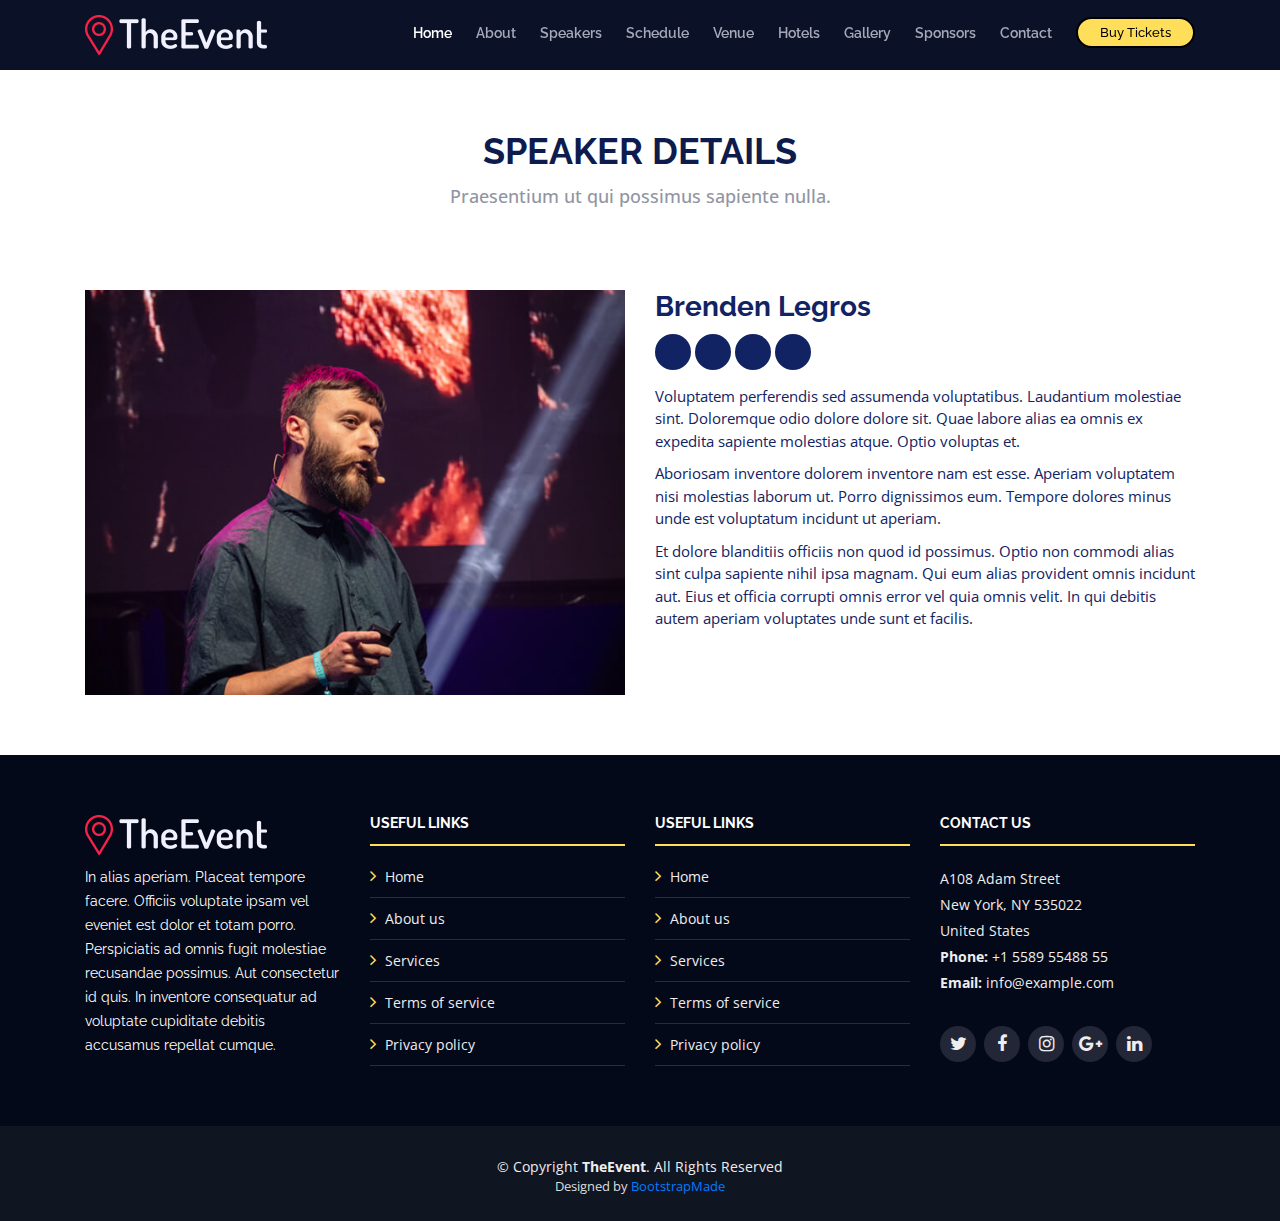
<file: speaker-details.html>
<!DOCTYPE html>
<html lang="en">

<head>
	<meta charset="utf-8">
	<meta content="width=device-width, initial-scale=1.0" name="viewport">

	<title>TheEvent Bootstrap Template - Speaker Details</title>
	<meta content="" name="description">
	<meta content="" name="keywords">

	<!-- Favicons -->
	<link href="assets/img/favicon.png" rel="icon">
	<link href="assets/img/apple-touch-icon.png" rel="apple-touch-icon">

	<!-- Google Fonts -->
	<link href="https://fonts.googleapis.com/css?family=Open+Sans:300,300i,400,400i,700,700i|Raleway:300,400,500,700,800" rel="stylesheet">

	<!-- Vendor CSS Files -->
	<link href="assets/vendor/bootstrap/css/bootstrap.min.css" rel="stylesheet">
	<link href="assets/vendor/venobox/venobox.css" rel="stylesheet">
	<link href="assets/vendor/font-awesome/css/font-awesome.min.css" rel="stylesheet">
	<link href="assets/vendor/owl.carousel/assets/owl.carousel.min.css" rel="stylesheet">
	<link href="assets/vendor/aos/aos.css" rel="stylesheet">

	<!-- Template Main CSS File -->
	<link href="assets/css/style.css" rel="stylesheet">

	<!-- =======================================================
  * Template Name: TheEvent - v2.3.1
  * Template URL: https://bootstrapmade.com/theevent-conference-event-bootstrap-template/
  * Author: BootstrapMade.com
  * License: https://bootstrapmade.com/license/
  ======================================================== -->
</head>

<body>

	<!-- ======= Header ======= -->
	<header id="header" class="header-fixed">
		<div class="container">

			<div id="logo" class="pull-left">
				<!-- Uncomment below if you prefer to use a text logo -->
				<!-- <h1><a href="#intro">The<span>Event</span></a></h1>-->
				<a href="index.html" class="scrollto"><img src="assets/img/logo.png" alt="" title=""></a>
      </div>

      <nav id="nav-menu-container">
        <ul class="nav-menu">
          <li class="menu-active"><a href="index.html">Home</a></li>
          <li><a href="#about">About</a></li>
          <li><a href="#speakers">Speakers</a></li>
          <li><a href="#schedule">Schedule</a></li>
          <li><a href="#venue">Venue</a></li>
          <li><a href="#hotels">Hotels</a></li>
          <li><a href="#gallery">Gallery</a></li>
          <li><a href="#supporters">Sponsors</a></li>
          <li><a href="#contact">Contact</a></li>
          <li class="buy-tickets"><a href="#buy-tickets">Buy Tickets</a></li>
        </ul>
      </nav><!-- #nav-menu-container -->
    </div>
  </header><!-- End Header -->

  <main id="main" class="main-page">

    <!-- ======= Speaker Details Sectionn ======= -->
    <section id="speakers-details">
      <div class="container">
        <div class="section-header">
          <h2>Speaker Details</h2>
          <p>Praesentium ut qui possimus sapiente nulla.</p>
        </div>

        <div class="row">
          <div class="col-md-6">
            <img src="assets/img/speakers/1.jpg" alt="Speaker 1" class="img-fluid">
          </div>

          <div class="col-md-6">
            <div class="details">
              <h2>Brenden Legros</h2>
              <div class="social">
                <a href=""><i class="fa fa-twitter"></i></a>
                <a href=""><i class="fa fa-facebook"></i></a>
                <a href=""><i class="fa fa-google-plus"></i></a>
                <a href=""><i class="fa fa-linkedin"></i></a>
              </div>
              <p>Voluptatem perferendis sed assumenda voluptatibus. Laudantium molestiae sint. Doloremque odio dolore dolore sit. Quae labore alias ea omnis ex expedita sapiente molestias atque. Optio voluptas et.</p>

              <p>Aboriosam inventore dolorem inventore nam est esse. Aperiam voluptatem nisi molestias laborum ut. Porro dignissimos eum. Tempore dolores minus unde est voluptatum incidunt ut aperiam.</p>

              <p>Et dolore blanditiis officiis non quod id possimus. Optio non commodi alias sint culpa sapiente nihil ipsa magnam. Qui eum alias provident omnis incidunt aut. Eius et officia corrupti omnis error vel quia omnis velit. In qui debitis autem aperiam voluptates unde sunt et facilis.</p>
            </div>
          </div>

        </div>
      </div>

    </section>

  </main><!-- End #main -->

  <!-- ======= Footer ======= -->
  <footer id="footer">
    <div class="footer-top">
      <div class="container">
        <div class="row">

          <div class="col-lg-3 col-md-6 footer-info">
            <img src="assets/img/logo.png" alt="TheEvenet">
            <p>In alias aperiam. Placeat tempore facere. Officiis voluptate ipsam vel eveniet est dolor et totam porro. Perspiciatis ad omnis fugit molestiae recusandae possimus. Aut consectetur id quis. In inventore consequatur ad voluptate cupiditate debitis accusamus repellat cumque.</p>
          </div>

          <div class="col-lg-3 col-md-6 footer-links">
            <h4>Useful Links</h4>
            <ul>
              <li><i class="fa fa-angle-right"></i> <a href="#">Home</a></li>
              <li><i class="fa fa-angle-right"></i> <a href="#">About us</a></li>
              <li><i class="fa fa-angle-right"></i> <a href="#">Services</a></li>
              <li><i class="fa fa-angle-right"></i> <a href="#">Terms of service</a></li>
              <li><i class="fa fa-angle-right"></i> <a href="#">Privacy policy</a></li>
            </ul>
          </div>

          <div class="col-lg-3 col-md-6 footer-links">
            <h4>Useful Links</h4>
            <ul>
              <li><i class="fa fa-angle-right"></i> <a href="#">Home</a></li>
              <li><i class="fa fa-angle-right"></i> <a href="#">About us</a></li>
              <li><i class="fa fa-angle-right"></i> <a href="#">Services</a></li>
              <li><i class="fa fa-angle-right"></i> <a href="#">Terms of service</a></li>
              <li><i class="fa fa-angle-right"></i> <a href="#">Privacy policy</a></li>
            </ul>
          </div>

          <div class="col-lg-3 col-md-6 footer-contact">
            <h4>Contact Us</h4>
            <p>
              A108 Adam Street <br>
              New York, NY 535022<br>
              United States <br>
              <strong>Phone:</strong> +1 5589 55488 55<br>
              <strong>Email:</strong> info@example.com<br>
            </p>

            <div class="social-links">
              <a href="#" class="twitter"><i class="fa fa-twitter"></i></a>
              <a href="#" class="facebook"><i class="fa fa-facebook"></i></a>
              <a href="#" class="instagram"><i class="fa fa-instagram"></i></a>
              <a href="#" class="google-plus"><i class="fa fa-google-plus"></i></a>
              <a href="#" class="linkedin"><i class="fa fa-linkedin"></i></a>
            </div>

          </div>

        </div>
      </div>
    </div>

    <div class="container">
      <div class="copyright">
        &copy; Copyright <strong>TheEvent</strong>. All Rights Reserved
      </div>
      <div class="credits">
        <!--
        All the links in the footer should remain intact.
        You can delete the links only if you purchased the pro version.
        Licensing information: https://bootstrapmade.com/license/
        Purchase the pro version with working PHP/AJAX contact form: https://bootstrapmade.com/buy/?theme=TheEvent
      -->
        Designed by <a href="https://bootstrapmade.com/">BootstrapMade</a>
      </div>
    </div>
  </footer><!-- End  Footer -->

  <a href="#" class="back-to-top"><i class="fa fa-angle-up"></i></a>

  <!-- Vendor JS Files -->
  <script src="assets/vendor/jquery/jquery.min.js"></script>
  <script src="assets/vendor/bootstrap/js/bootstrap.bundle.min.js"></script>
  <script src="assets/vendor/jquery.easing/jquery.easing.min.js"></script>
  <script src="assets/vendor/php-email-form/validate.js"></script>
  <script src="assets/vendor/venobox/venobox.min.js"></script>
  <script src="assets/vendor/owl.carousel/owl.carousel.min.js"></script>
  <script src="assets/vendor/superfish/superfish.min.js"></script>
  <script src="assets/vendor/hoverIntent/hoverIntent.js"></script>
  <script src="assets/vendor/aos/aos.js"></script>

  <!-- Template Main JS File -->
  <script src="assets/js/main.js"></script>

</body>

</html>
</file>
<file: assets/vendor/venobox/venobox.css>
/* ------ venobox.css --------*/
.vbox-overlay *, .vbox-overlay *:before, .vbox-overlay *:after{
    -webkit-backface-visibility: hidden;
    -webkit-box-sizing:border-box;
    -moz-box-sizing:border-box;
    box-sizing:border-box;
}
.vbox-overlay * { 
    -webkit-backface-visibility: visible;
    backface-visibility: visible;
}
.vbox-overlay{
    display: -webkit-flex;
    display: flex;
    -webkit-flex-direction: column;
    flex-direction: column;
    -webkit-justify-content: center;
    justify-content: center;
    -webkit-align-items: center;
    align-items: center;
    position: fixed;
    left: 0;
    top: 0;
    bottom: 0;
    right: 0;
    z-index: 999999;
}

/* ----- navigation ----- */
.vbox-title{
    width: 100%;
    height: 40px;
    float: left;
    text-align: center;
    line-height: 28px;
    font-size: 12px;
    padding: 6px 50px;
    overflow: hidden;
    position: fixed;
    display: none;
    left: 0;
    z-index: 89;
}
.vbox-close{
    cursor: pointer;
    position: fixed;
    top: -1px;
    right: 0;
    width: 50px;
    height: 40px;
    padding: 6px;
    display: block;
    background-position:10px center;
    overflow: hidden;
    font-size: 24px;
    line-height: 1;
    text-align: center;
    z-index: 99;
}
.vbox-left{
    cursor: pointer;
    position: fixed;
    left: 0;
    height: 40px;
    overflow: hidden;
    line-height: 28px;
    font-size: 12px;
    z-index: 99;
    display: flex;
    align-items:center;
}
.vbox-num{
    display: inline-block;
    margin: 6px 0 6px 15px;
}
/* ----- Social share ----- */
.vbox-share{
    line-height: 28px;
    font-size: 12px;
    overflow: hidden;
    position: fixed;
    left: 0;
    z-index: 98;
    display: flex;
    align-items:center;
    justify-content: center;
    width: 100%;
    text-align: center;
}
.vbox-share svg{
    max-height: 28px;
    width: 28px;
    z-index: 10;
    margin-left: 12px;
    margin-top: 6px;
    margin-bottom: 6px;
    vertical-align: middle;
}


/* ----- navigation ARROWS ----- */
.vbox-next, .vbox-prev{
    position: fixed;
    top: 50%;
    margin-top: -15px;
    overflow: hidden;
    cursor: pointer;
    display: block;
    width: 45px;
    height: 45px;
    z-index: 99;
}
.vbox-next span, .vbox-prev span{
    position: relative;
    width: 20px;
    height: 20px;
    border: 2px solid transparent;
    border-top-color: #B6B6B6;
    border-right-color: #B6B6B6;
    text-indent: -100px;
    position: absolute;
    top: 8px;
    display: block;
}
.vbox-prev{
    left: 15px;
}
.vbox-next{
    right: 15px;
}
.vbox-prev span{
    left: 10px;
    -ms-transform: rotate(-135deg);
    -webkit-transform: rotate(-135deg);
    transform: rotate(-135deg);
}
.vbox-next span{
    -ms-transform: rotate(45deg);
    -webkit-transform: rotate(45deg);
    transform: rotate(45deg);
    right: 10px;
}
/* ------- inline window ------ */
.vbox-inline{
    width: 420px;
    height: 315px;
    height: 70vh;
    padding: 10px;
    background: #fff;
    margin: 0 auto;
    overflow: auto;
    text-align: left;
}
/* ------- Video & iFrames window ------ */
.venoframe{
    max-width: 100%;
    width: 100%;
    border: none;
    width: 100%;
    height: 260px;
    height: 70vh;
}
.venoframe.vbvid{
    height: 260px;
}
@media (min-width: 768px) {
    .venoframe, .vbox-inline{
        width: 90%;
        height: 360px;
        height: 70vh;
    }
    .venoframe.vbvid{
        width: 640px;
        height: 360px;
    }
}
@media (min-width: 992px) {
    .venoframe, .vbox-inline{
        max-width: 1200px;
        width: 80%;
        height: 540px;
        height: 70vh;
    }
    .venoframe.vbvid{
        width: 960px;
        height: 540px;
    }
}
/* 
Please do NOT edit this part! 
or at least read this note: http://i.imgur.com/7C0ws9e.gif
*/
.vbox-open{
    overflow: hidden;
}
.vbox-container{
    position: absolute;
    left: 0;
    right: 0;
    top: 0;
    bottom: 0;
    overflow-x: hidden;
    overflow-y: scroll;
    overflow-scrolling: touch;
    -webkit-overflow-scrolling: touch;
    z-index: 20;
    max-height: 100%;

}

.vbox-content{
    text-align: center;
    float: left;
    width: 100%;
    position: relative;
    overflow: hidden;
    padding: 20px 4%;
}
.vbox-container img{
    max-width: 100%;
    height: auto;
}
.vbox-figlio{
    box-shadow: 0 0 12px rgba(0,0,0,0.19), 0 6px 6px rgba(0,0,0,0.23);
    max-width: 100%;
    text-align: initial;
}
img.vbox-figlio{
    -webkit-user-select: none;
-khtml-user-select: none;
-moz-user-select: none;
-o-user-select: none;
user-select: none;
}
.vbox-content.swipe-left{
    margin-left: -200px !important;
}
.vbox-content.swipe-right{
    margin-left: 200px !important;
}
.vbox-animated{
    webkit-transition: margin 300ms ease-out;
    transition: margin 300ms ease-out;
}

/* ---------- preloader ----------
 * SPINKIT 
 * http://tobiasahlin.com/spinkit/
-------------------------------- */
.sk-double-bounce,.sk-rotating-plane{width:40px;height:40px;margin:40px auto}.sk-rotating-plane{background-color:#333;-webkit-animation:sk-rotatePlane 1.2s infinite ease-in-out;animation:sk-rotatePlane 1.2s infinite ease-in-out}@-webkit-keyframes sk-rotatePlane{0%{-webkit-transform:perspective(120px) rotateX(0) rotateY(0);transform:perspective(120px) rotateX(0) rotateY(0)}50%{-webkit-transform:perspective(120px) rotateX(-180.1deg) rotateY(0);transform:perspective(120px) rotateX(-180.1deg) rotateY(0)}100%{-webkit-transform:perspective(120px) rotateX(-180deg) rotateY(-179.9deg);transform:perspective(120px) rotateX(-180deg) rotateY(-179.9deg)}}@keyframes sk-rotatePlane{0%{-webkit-transform:perspective(120px) rotateX(0) rotateY(0);transform:perspective(120px) rotateX(0) rotateY(0)}50%{-webkit-transform:perspective(120px) rotateX(-180.1deg) rotateY(0);transform:perspective(120px) rotateX(-180.1deg) rotateY(0)}100%{-webkit-transform:perspective(120px) rotateX(-180deg) rotateY(-179.9deg);transform:perspective(120px) rotateX(-180deg) rotateY(-179.9deg)}}.sk-double-bounce{position:relative}.sk-double-bounce .sk-child{width:100%;height:100%;border-radius:50%;background-color:#333;opacity:.6;position:absolute;top:0;left:0;-webkit-animation:sk-doubleBounce 2s infinite ease-in-out;animation:sk-doubleBounce 2s infinite ease-in-out}.sk-chasing-dots .sk-child,.sk-spinner-pulse,.sk-three-bounce .sk-child{background-color:#333;border-radius:100%}.sk-double-bounce .sk-double-bounce2{-webkit-animation-delay:-1s;animation-delay:-1s}@-webkit-keyframes sk-doubleBounce{0%,100%{-webkit-transform:scale(0);transform:scale(0)}50%{-webkit-transform:scale(1);transform:scale(1)}}@keyframes sk-doubleBounce{0%,100%{-webkit-transform:scale(0);transform:scale(0)}50%{-webkit-transform:scale(1);transform:scale(1)}}.sk-wave{margin:40px auto;width:50px;height:40px;text-align:center;font-size:10px}.sk-wave .sk-rect{background-color:#333;height:100%;width:6px;display:inline-block;-webkit-animation:sk-waveStretchDelay 1.2s infinite ease-in-out;animation:sk-waveStretchDelay 1.2s infinite ease-in-out}.sk-wave .sk-rect1{-webkit-animation-delay:-1.2s;animation-delay:-1.2s}.sk-wave .sk-rect2{-webkit-animation-delay:-1.1s;animation-delay:-1.1s}.sk-wave .sk-rect3{-webkit-animation-delay:-1s;animation-delay:-1s}.sk-wave .sk-rect4{-webkit-animation-delay:-.9s;animation-delay:-.9s}.sk-wave .sk-rect5{-webkit-animation-delay:-.8s;animation-delay:-.8s}@-webkit-keyframes sk-waveStretchDelay{0%,100%,40%{-webkit-transform:scaleY(.4);transform:scaleY(.4)}20%{-webkit-transform:scaleY(1);transform:scaleY(1)}}@keyframes sk-waveStretchDelay{0%,100%,40%{-webkit-transform:scaleY(.4);transform:scaleY(.4)}20%{-webkit-transform:scaleY(1);transform:scaleY(1)}}.sk-wandering-cubes{margin:40px auto;width:40px;height:40px;position:relative}.sk-wandering-cubes .sk-cube{background-color:#333;width:10px;height:10px;position:absolute;top:0;left:0;-webkit-animation:sk-wanderingCube 1.8s ease-in-out -1.8s infinite both;animation:sk-wanderingCube 1.8s ease-in-out -1.8s infinite both}.sk-chasing-dots,.sk-spinner-pulse{width:40px;height:40px;margin:40px auto}.sk-wandering-cubes .sk-cube2{-webkit-animation-delay:-.9s;animation-delay:-.9s}@-webkit-keyframes sk-wanderingCube{0%{-webkit-transform:rotate(0);transform:rotate(0)}25%{-webkit-transform:translateX(30px) rotate(-90deg) scale(.5);transform:translateX(30px) rotate(-90deg) scale(.5)}50%{-webkit-transform:translateX(30px) translateY(30px) rotate(-179deg);transform:translateX(30px) translateY(30px) rotate(-179deg)}50.1%{-webkit-transform:translateX(30px) translateY(30px) rotate(-180deg);transform:translateX(30px) translateY(30px) rotate(-180deg)}75%{-webkit-transform:translateX(0) translateY(30px) rotate(-270deg) scale(.5);transform:translateX(0) translateY(30px) rotate(-270deg) scale(.5)}100%{-webkit-transform:rotate(-360deg);transform:rotate(-360deg)}}@keyframes sk-wanderingCube{0%{-webkit-transform:rotate(0);transform:rotate(0)}25%{-webkit-transform:translateX(30px) rotate(-90deg) scale(.5);transform:translateX(30px) rotate(-90deg) scale(.5)}50%{-webkit-transform:translateX(30px) translateY(30px) rotate(-179deg);transform:translateX(30px) translateY(30px) rotate(-179deg)}50.1%{-webkit-transform:translateX(30px) translateY(30px) rotate(-180deg);transform:translateX(30px) translateY(30px) rotate(-180deg)}75%{-webkit-transform:translateX(0) translateY(30px) rotate(-270deg) scale(.5);transform:translateX(0) translateY(30px) rotate(-270deg) scale(.5)}100%{-webkit-transform:rotate(-360deg);transform:rotate(-360deg)}}.sk-spinner-pulse{-webkit-animation:sk-pulseScaleOut 1s infinite ease-in-out;animation:sk-pulseScaleOut 1s infinite ease-in-out}@-webkit-keyframes sk-pulseScaleOut{0%{-webkit-transform:scale(0);transform:scale(0)}100%{-webkit-transform:scale(1);transform:scale(1);opacity:0}}@keyframes sk-pulseScaleOut{0%{-webkit-transform:scale(0);transform:scale(0)}100%{-webkit-transform:scale(1);transform:scale(1);opacity:0}}.sk-chasing-dots{position:relative;text-align:center;-webkit-animation:sk-chasingDotsRotate 2s infinite linear;animation:sk-chasingDotsRotate 2s infinite linear}.sk-chasing-dots .sk-child{width:60%;height:60%;display:inline-block;position:absolute;top:0;-webkit-animation:sk-chasingDotsBounce 2s infinite ease-in-out;animation:sk-chasingDotsBounce 2s infinite ease-in-out}.sk-chasing-dots .sk-dot2{top:auto;bottom:0;-webkit-animation-delay:-1s;animation-delay:-1s}@-webkit-keyframes sk-chasingDotsRotate{100%{-webkit-transform:rotate(360deg);transform:rotate(360deg)}}@keyframes sk-chasingDotsRotate{100%{-webkit-transform:rotate(360deg);transform:rotate(360deg)}}@-webkit-keyframes sk-chasingDotsBounce{0%,100%{-webkit-transform:scale(0);transform:scale(0)}50%{-webkit-transform:scale(1);transform:scale(1)}}@keyframes sk-chasingDotsBounce{0%,100%{-webkit-transform:scale(0);transform:scale(0)}50%{-webkit-transform:scale(1);transform:scale(1)}}.sk-three-bounce{margin:40px auto;width:80px;text-align:center}.sk-three-bounce .sk-child{width:20px;height:20px;display:inline-block;-webkit-animation:sk-three-bounce 1.4s ease-in-out 0s infinite both;animation:sk-three-bounce 1.4s ease-in-out 0s infinite both}.sk-circle .sk-child:before,.sk-fading-circle .sk-circle:before{display:block;border-radius:100%;content:'';background-color:#333}.sk-three-bounce .sk-bounce1{-webkit-animation-delay:-.32s;animation-delay:-.32s}.sk-three-bounce .sk-bounce2{-webkit-animation-delay:-.16s;animation-delay:-.16s}@-webkit-keyframes sk-three-bounce{0%,100%,80%{-webkit-transform:scale(0);transform:scale(0)}40%{-webkit-transform:scale(1);transform:scale(1)}}@keyframes sk-three-bounce{0%,100%,80%{-webkit-transform:scale(0);transform:scale(0)}40%{-webkit-transform:scale(1);transform:scale(1)}}.sk-circle{margin:40px auto;width:40px;height:40px;position:relative}.sk-circle .sk-child{width:100%;height:100%;position:absolute;left:0;top:0}.sk-circle .sk-child:before{margin:0 auto;width:15%;height:15%;-webkit-animation:sk-circleBounceDelay 1.2s infinite ease-in-out both;animation:sk-circleBounceDelay 1.2s infinite ease-in-out both}.sk-circle .sk-circle2{-webkit-transform:rotate(30deg);-ms-transform:rotate(30deg);transform:rotate(30deg)}.sk-circle .sk-circle3{-webkit-transform:rotate(60deg);-ms-transform:rotate(60deg);transform:rotate(60deg)}.sk-circle .sk-circle4{-webkit-transform:rotate(90deg);-ms-transform:rotate(90deg);transform:rotate(90deg)}.sk-circle .sk-circle5{-webkit-transform:rotate(120deg);-ms-transform:rotate(120deg);transform:rotate(120deg)}.sk-circle .sk-circle6{-webkit-transform:rotate(150deg);-ms-transform:rotate(150deg);transform:rotate(150deg)}.sk-circle .sk-circle7{-webkit-transform:rotate(180deg);-ms-transform:rotate(180deg);transform:rotate(180deg)}.sk-circle .sk-circle8{-webkit-transform:rotate(210deg);-ms-transform:rotate(210deg);transform:rotate(210deg)}.sk-circle .sk-circle9{-webkit-transform:rotate(240deg);-ms-transform:rotate(240deg);transform:rotate(240deg)}.sk-circle .sk-circle10{-webkit-transform:rotate(270deg);-ms-transform:rotate(270deg);transform:rotate(270deg)}.sk-circle .sk-circle11{-webkit-transform:rotate(300deg);-ms-transform:rotate(300deg);transform:rotate(300deg)}.sk-circle .sk-circle12{-webkit-transform:rotate(330deg);-ms-transform:rotate(330deg);transform:rotate(330deg)}.sk-circle .sk-circle2:before{-webkit-animation-delay:-1.1s;animation-delay:-1.1s}.sk-circle .sk-circle3:before{-webkit-animation-delay:-1s;animation-delay:-1s}.sk-circle .sk-circle4:before{-webkit-animation-delay:-.9s;animation-delay:-.9s}.sk-circle .sk-circle5:before{-webkit-animation-delay:-.8s;animation-delay:-.8s}.sk-circle .sk-circle6:before{-webkit-animation-delay:-.7s;animation-delay:-.7s}.sk-circle .sk-circle7:before{-webkit-animation-delay:-.6s;animation-delay:-.6s}.sk-circle .sk-circle8:before{-webkit-animation-delay:-.5s;animation-delay:-.5s}.sk-circle .sk-circle9:before{-webkit-animation-delay:-.4s;animation-delay:-.4s}.sk-circle .sk-circle10:before{-webkit-animation-delay:-.3s;animation-delay:-.3s}.sk-circle .sk-circle11:before{-webkit-animation-delay:-.2s;animation-delay:-.2s}.sk-circle .sk-circle12:before{-webkit-animation-delay:-.1s;animation-delay:-.1s}@-webkit-keyframes sk-circleBounceDelay{0%,100%,80%{-webkit-transform:scale(0);transform:scale(0)}40%{-webkit-transform:scale(1);transform:scale(1)}}@keyframes sk-circleBounceDelay{0%,100%,80%{-webkit-transform:scale(0);transform:scale(0)}40%{-webkit-transform:scale(1);transform:scale(1)}}.sk-cube-grid{width:40px;height:40px;margin:40px auto}.sk-cube-grid .sk-cube{width:33.33%;height:33.33%;background-color:#333;float:left;-webkit-animation:sk-cubeGridScaleDelay 1.3s infinite ease-in-out;animation:sk-cubeGridScaleDelay 1.3s infinite ease-in-out}.sk-cube-grid .sk-cube1{-webkit-animation-delay:.2s;animation-delay:.2s}.sk-cube-grid .sk-cube2{-webkit-animation-delay:.3s;animation-delay:.3s}.sk-cube-grid .sk-cube3{-webkit-animation-delay:.4s;animation-delay:.4s}.sk-cube-grid .sk-cube4{-webkit-animation-delay:.1s;animation-delay:.1s}.sk-cube-grid .sk-cube5{-webkit-animation-delay:.2s;animation-delay:.2s}.sk-cube-grid .sk-cube6{-webkit-animation-delay:.3s;animation-delay:.3s}.sk-cube-grid .sk-cube7{-webkit-animation-delay:0ms;animation-delay:0ms}.sk-cube-grid .sk-cube8{-webkit-animation-delay:.1s;animation-delay:.1s}.sk-cube-grid .sk-cube9{-webkit-animation-delay:.2s;animation-delay:.2s}@-webkit-keyframes sk-cubeGridScaleDelay{0%,100%,70%{-webkit-transform:scale3D(1,1,1);transform:scale3D(1,1,1)}35%{-webkit-transform:scale3D(0,0,1);transform:scale3D(0,0,1)}}@keyframes sk-cubeGridScaleDelay{0%,100%,70%{-webkit-transform:scale3D(1,1,1);transform:scale3D(1,1,1)}35%{-webkit-transform:scale3D(0,0,1);transform:scale3D(0,0,1)}}.sk-fading-circle{margin:40px auto;width:40px;height:40px;position:relative}.sk-fading-circle .sk-circle{width:100%;height:100%;position:absolute;left:0;top:0}.sk-fading-circle .sk-circle:before{margin:0 auto;width:15%;height:15%;-webkit-animation:sk-circleFadeDelay 1.2s infinite ease-in-out both;animation:sk-circleFadeDelay 1.2s infinite ease-in-out both}.sk-fading-circle .sk-circle2{-webkit-transform:rotate(30deg);-ms-transform:rotate(30deg);transform:rotate(30deg)}.sk-fading-circle .sk-circle3{-webkit-transform:rotate(60deg);-ms-transform:rotate(60deg);transform:rotate(60deg)}.sk-fading-circle .sk-circle4{-webkit-transform:rotate(90deg);-ms-transform:rotate(90deg);transform:rotate(90deg)}.sk-fading-circle .sk-circle5{-webkit-transform:rotate(120deg);-ms-transform:rotate(120deg);transform:rotate(120deg)}.sk-fading-circle .sk-circle6{-webkit-transform:rotate(150deg);-ms-transform:rotate(150deg);transform:rotate(150deg)}.sk-fading-circle .sk-circle7{-webkit-transform:rotate(180deg);-ms-transform:rotate(180deg);transform:rotate(180deg)}.sk-fading-circle .sk-circle8{-webkit-transform:rotate(210deg);-ms-transform:rotate(210deg);transform:rotate(210deg)}.sk-fading-circle .sk-circle9{-webkit-transform:rotate(240deg);-ms-transform:rotate(240deg);transform:rotate(240deg)}.sk-fading-circle .sk-circle10{-webkit-transform:rotate(270deg);-ms-transform:rotate(270deg);transform:rotate(270deg)}.sk-fading-circle .sk-circle11{-webkit-transform:rotate(300deg);-ms-transform:rotate(300deg);transform:rotate(300deg)}.sk-fading-circle .sk-circle12{-webkit-transform:rotate(330deg);-ms-transform:rotate(330deg);transform:rotate(330deg)}.sk-fading-circle .sk-circle2:before{-webkit-animation-delay:-1.1s;animation-delay:-1.1s}.sk-fading-circle .sk-circle3:before{-webkit-animation-delay:-1s;animation-delay:-1s}.sk-fading-circle .sk-circle4:before{-webkit-animation-delay:-.9s;animation-delay:-.9s}.sk-fading-circle .sk-circle5:before{-webkit-animation-delay:-.8s;animation-delay:-.8s}.sk-fading-circle .sk-circle6:before{-webkit-animation-delay:-.7s;animation-delay:-.7s}.sk-fading-circle .sk-circle7:before{-webkit-animation-delay:-.6s;animation-delay:-.6s}.sk-fading-circle .sk-circle8:before{-webkit-animation-delay:-.5s;animation-delay:-.5s}.sk-fading-circle .sk-circle9:before{-webkit-animation-delay:-.4s;animation-delay:-.4s}.sk-fading-circle .sk-circle10:before{-webkit-animation-delay:-.3s;animation-delay:-.3s}.sk-fading-circle .sk-circle11:before{-webkit-animation-delay:-.2s;animation-delay:-.2s}.sk-fading-circle .sk-circle12:before{-webkit-animation-delay:-.1s;animation-delay:-.1s}@-webkit-keyframes sk-circleFadeDelay{0%,100%,39%{opacity:0}40%{opacity:1}}@keyframes sk-circleFadeDelay{0%,100%,39%{opacity:0}40%{opacity:1}}.sk-folding-cube{margin:40px auto;width:40px;height:40px;position:relative;-webkit-transform:rotateZ(45deg);transform:rotateZ(45deg)}.sk-folding-cube .sk-cube{float:left;width:50%;height:50%;position:relative;-webkit-transform:scale(1.1);-ms-transform:scale(1.1);transform:scale(1.1)}.sk-folding-cube .sk-cube:before{content:'';position:absolute;top:0;left:0;width:100%;height:100%;background-color:#333;-webkit-animation:sk-foldCubeAngle 2.4s infinite linear both;animation:sk-foldCubeAngle 2.4s infinite linear both;-webkit-transform-origin:100% 100%;-ms-transform-origin:100% 100%;transform-origin:100% 100%}.sk-folding-cube .sk-cube2{-webkit-transform:scale(1.1) rotateZ(90deg);transform:scale(1.1) rotateZ(90deg)}.sk-folding-cube .sk-cube3{-webkit-transform:scale(1.1) rotateZ(180deg);transform:scale(1.1) rotateZ(180deg)}.sk-folding-cube .sk-cube4{-webkit-transform:scale(1.1) rotateZ(270deg);transform:scale(1.1) rotateZ(270deg)}.sk-folding-cube .sk-cube2:before{-webkit-animation-delay:.3s;animation-delay:.3s}.sk-folding-cube .sk-cube3:before{-webkit-animation-delay:.6s;animation-delay:.6s}.sk-folding-cube .sk-cube4:before{-webkit-animation-delay:.9s;animation-delay:.9s}@-webkit-keyframes sk-foldCubeAngle{0%,10%{-webkit-transform:perspective(140px) rotateX(-180deg);transform:perspective(140px) rotateX(-180deg);opacity:0}25%,75%{-webkit-transform:perspective(140px) rotateX(0);transform:perspective(140px) rotateX(0);opacity:1}100%,90%{-webkit-transform:perspective(140px) rotateY(180deg);transform:perspective(140px) rotateY(180deg);opacity:0}}@keyframes sk-foldCubeAngle{0%,10%{-webkit-transform:perspective(140px) rotateX(-180deg);transform:perspective(140px) rotateX(-180deg);opacity:0}25%,75%{-webkit-transform:perspective(140px) rotateX(0);transform:perspective(140px) rotateX(0);opacity:1}100%,90%{-webkit-transform:perspective(140px) rotateY(180deg);transform:perspective(140px) rotateY(180deg);opacity:0}}
</file>
<file: assets/css/style.css>
/**
* Template Name: TheEvent - v2.3.1
* Template URL: https://bootstrapmade.com/theevent-conference-event-bootstrap-template/
* Author: BootstrapMade.com
* License: https://bootstrapmade.com/license/
*/

/*--------------------------------------------------------------
# General
--------------------------------------------------------------*/
body {
  background: #fff;
  color: #2f3138;
  font-family: "Open Sans", sans-serif;
}

a {
  color: ;
  transition: 0.5s;
}

a:hover, a:active, a:focus {
  color: #ffde59;
  outline: none;
  text-decoration: none;
}

p {
  padding: 0;
  margin: 0 0 30px 0;
}

h1, h2, h3, h4, h5, h6 {
  font-family: "Raleway", sans-serif;
  font-weight: 400;
  margin: 0 0 20px 0;
  padding: 0;
  color: #0e1b4d;
}

.main-page {
  margin-top: 70px;
}

/* Prelaoder */
#preloader {
  position: fixed;
  left: 0;
  top: 0;
  z-index: 999;
  width: 100%;
  height: 100%;
  overflow: visible;
  background: #fff url("../img/preloader.svg") no-repeat center center;
}

/* Back to top button */
.back-to-top {
  position: fixed;
  display: none;
  background: ;
  color: #737373;
  width: 40px;
  height: 40px;
  text-align: center;
  border-radius: 50px;
  right: 15px;
  bottom: 15px;
  transition: background 0.5s ease-in-out;
}

.back-to-top i {
  font-size: 24px;
  padding-top: 6px;
}

@media (max-width: 768px) {
  .back-to-top {
    bottom: 15px;
  }
}

.back-to-top:focus {
  background: #ffde59;
  color: #737373;
  outline: none;
}

.back-to-top:hover {
  background: #ffde59;
  color: #737373;
}

/* Sections Header
--------------------------------*/
.section-header {
  margin-bottom: 60px;
  position: relative;
  padding-bottom: 20px;
}

.section-header::before {
  content: '';
  position: absolute;
  display: block;
  width: 60px;
  height: 5px;
  background: ;
  bottom: 0;
  left: calc(50% - 25px);
}

.section-header h2 {
  font-size: 36px;
  text-transform: uppercase;
  text-align: center;
  font-weight: 700;
  margin-bottom: 10px;
}

.section-header p {
  text-align: center;
  padding: 0;
  margin: 0;
  font-size: 18px;
  font-weight: 500;
  color: #9195a2;
}

.section-with-bg {
  background-color: #f6f7fd;
}

/*--------------------------------------------------------------
# Header
--------------------------------------------------------------*/
#header {
  height: 90px;
  padding: 25px 0;
  position: fixed;
  left: 0;
  top: 0;
  right: 0;
  transition: all 0.5s;
  z-index: 997;
}

@media (max-width: 991px) {
  #header {
    background: rgba(6, 12, 34, 0.98);
    height: 70px;
    padding: 15px 0;
    transition: all 0.5s;
  }
}

@media (max-width: 1199px) {
  #header .container {
    max-width: 100%;
  }
}

#header.header-scrolled, #header.header-fixed {
  background: rgba(6, 12, 34, 0.98);
  height: 70px;
  padding: 15px 0;
  transition: all 0.5s;
}

#header #logo h1 {
  font-size: 36px;
  margin: 0;
  padding: 6px 0;
  line-height: 1;
  font-family: "Raleway", sans-serif;
  font-weight: 700;
  letter-spacing: 3px;
  text-transform: uppercase;
}

#header #logo h1 span {
  color: ;
}

#header #logo h1 a, #header #logo h1 a:hover {
  color: #fff;
}

#header #logo img {
  padding: 0;
  margin: 0;
  max-height: 40px;
}

/*--------------------------------------------------------------
# Navigation Menu
--------------------------------------------------------------*/
/* Nav Menu Essentials */
.nav-menu, .nav-menu * {
  margin: 0;
  padding: 0;
  list-style: none;
}

.nav-menu ul {
  position: absolute;
  display: none;
  top: 100%;
  left: 0;
  z-index: 99;
}

.nav-menu li {
  position: relative;
  white-space: nowrap;
}

.nav-menu > li {
  float: left;
}

.nav-menu li:hover > ul,
.nav-menu li.sfHover > ul {
  display: block;
}

.nav-menu ul ul {
  top: 0;
  left: 100%;
}

.nav-menu ul li {
  min-width: 180px;
}

/* Nav Menu Arrows */
.sf-arrows .sf-with-ul {
  padding-right: 30px;
}

.sf-arrows .sf-with-ul:after {
  content: "\f107";
  position: absolute;
  right: 15px;
  font-family: FontAwesome;
  font-style: normal;
  font-weight: normal;
}

.sf-arrows ul .sf-with-ul:after {
  content: "\f105";
}
/* Nav Meu Container */
#nav-menu-container {
  float: right;
  margin: 0;
}

@media (max-width: 991px) {
  #nav-menu-container {
    display: none;
  }
}

/* Nav Meu Styling */
.nav-menu a {
  padding: 8px;
  text-decoration: none;
  display: inline-block;
  color: rgba(202, 206, 221, 0.8);
  font-family: "Raleway", sans-serif;
  font-weight: 600;
  font-size: 14px;
  outline: none;
}

@media (max-width: 1199px) {
  .nav-menu a {
    padding: 8px 4px;
  }
}

.nav-menu .menu-active a, .nav-menu a:hover {
  color: #fff;
}

.nav-menu > li {
  margin-left: 8px;
}

.nav-menu > li > a:before {
  content: "";
  position: absolute;
  width: 0;
  height: 2px;
  bottom: 0;
  left: 0;
  background-color: ;
  visibility: hidden;
  transition: all 0.3s ease-in-out 0s;
}

.nav-menu a:hover:before, .nav-menu li:hover > a:before, .nav-menu .menu-active > a:before {
  visibility: visible;
  width: 100%;
}

.nav-menu li.buy-tickets a {
  color: black;
  background: #ffde59;;
  padding: 7px 22px;
  border-radius: 50px;
  border: 2px solid ;
  transition: all ease-in-out 0.3s;
  font-weight: 500;
  margin-left: 8px;
  margin-top: 2px;
  line-height: 1;
  font-size: 13px;
}

.nav-menu li.buy-tickets a:hover {
  background: none;
}

.nav-menu li.buy-tickets:hover a:before, .nav-menu li.buy-tickets.menu-active a:before {
  visibility: hidden;
}

.nav-menu ul {
  margin: 4px 0 0 0;
  padding: 10px;
  box-shadow: 0px 0px 30px rgba(127, 137, 161, 0.25);
  background: #fff;
  border-radius: 3px;
}

.nav-menu ul li {
  transition: 0.3s;
}

.nav-menu ul li a {
  padding: 10px;
  color: #060c22;
  transition: 0.3s;
  display: block;
  font-size: 13px;
  text-transform: none;
  border-radius: 3px;
}

.nav-menu ul li:hover > a {
  background: ;
  color: #fff;
}

.nav-menu ul ul {
  margin: 0;
}

/* Mobile Nav Toggle */
#mobile-nav-toggle {
  position: fixed;
  right: 0;
  top: 0;
  z-index: 999;
  margin: 15px 15px 0 0;
  border: 0;
  background: none;
  font-size: 24px;
  display: none;
  transition: all 0.4s;
  outline: none;
  cursor: pointer;
}

#mobile-nav-toggle i {
  color: #fff;
}

@media (max-width: 991px) {
  #mobile-nav-toggle {
    display: inline;
  }
}

/* Mobile Nav Styling */
#mobile-nav {
  position: fixed;
  top: 0;
  padding-top: 18px;
  bottom: 0;
  z-index: 998;
  background: rgba(6, 12, 34, 0.9);
  left: -260px;
  width: 260px;
  overflow-y: auto;
  transition: 0.4s;
}

#mobile-nav ul {
  padding: 0;
  margin: 0;
  list-style: none;
}

#mobile-nav ul li {
  position: relative;
}

#mobile-nav ul li a {
  color: #fff;
  font-size: 17px;
  overflow: hidden;
  padding: 10px 22px 10px 15px;
  position: relative;
  text-decoration: none;
  width: 100%;
  display: block;
  outline: none;
}

#mobile-nav ul li a:hover {
  color: ;
}

#mobile-nav ul li li {
  padding-left: 30px;
}

#mobile-nav ul .menu-has-children i {
  position: absolute;
  right: 0;
  z-index: 99;
  padding: 15px;
  cursor: pointer;
  color: #fff;
}

#mobile-nav ul .menu-has-children i.fa-chevron-up {
  color: ;
}

#mobile-nav ul .menu-item-active {
  color: ;
}

#mobile-body-overly {
  width: 100%;
  height: 100%;
  z-index: 997;
  top: 0;
  left: 0;
  position: fixed;
  background: rgba(6, 12, 34, 0.8);
  display: none;
}

/* Mobile Nav body classes */
body.mobile-nav-active {
  overflow: hidden;
}

body.mobile-nav-active #mobile-nav {
  left: 0;
}

body.mobile-nav-active #mobile-nav-toggle {
  color: #fff;
}

/*--------------------------------------------------------------
# Intro Section
--------------------------------------------------------------*/
#intro {
  width: 100%;
  height: 100vh;
  background: url(../img/wilhacks5.0.png) top center;
  background-size: cover;
  overflow: hidden;
  position: relative;
}

@media (min-width: 1024px) {
  #intro {
    background-attachment: fixed;
  }
}

#intro:before {
  content: "";
  background: rgba(6, 12, 34, 0.8);
  position: absolute;
  bottom: 0;
  top: 0;
  left: 0;
  right: 0;
}

#intro .intro-container {
  position: absolute;
  bottom: 0;
  left: 0;
  top: 90px;
  right: 0;
  display: flex;
  justify-content: center;
  align-items: center;
  flex-direction: column;
  text-align: center;
  padding: 0 15px;
}

@media (max-width: 991px) {
  #intro .intro-container {
    top: 70px;
  }
}

#intro h1 {
  color: #fff;
  font-family: "Raleway", sans-serif;
  font-size: 56px;
  font-weight: 600;
  text-transform: uppercase;
}

#intro h1 span {
  color: #ffde59;
}

@media (max-width: 991px) {
  #intro h1 {
    font-size: 34px;
  }
}

#intro p {
  color: #ebebeb;
  font-weight: 700;
  font-size: 20px;
}

@media (max-width: 991px) {
  #intro p {
    font-size: 16px;
  }
}

#intro .play-btn {
  width: 94px;
  height: 94px;
  background: radial-gradient( 50%, rgba(101, 111, 150, 0.15) 52%);
  border-radius: 50%;
  display: block;
  position: relative;
  overflow: hidden;
}

#intro .play-btn::after {
  content: '';
  position: absolute;
  left: 50%;
  top: 50%;
  transform: translateX(-40%) translateY(-50%);
  width: 0;
  height: 0;
  border-top: 10px solid transparent;
  border-bottom: 10px solid transparent;
  border-left: 15px solid #fff;
  z-index: 100;
  transition: all 400ms cubic-bezier(0.55, 0.055, 0.675, 0.19);
}

#intro .play-btn:before {
  content: '';
  position: absolute;
  width: 120px;
  height: 120px;
  -webkit-animation-delay: 0s;
  animation-delay: 0s;
  -webkit-animation: pulsate-btn 2s;
  animation: pulsate-btn 2s;
  -webkit-animation-direction: forwards;
  animation-direction: forwards;
  -webkit-animation-iteration-count: infinite;
  animation-iteration-count: infinite;
  -webkit-animation-timing-function: steps;
  animation-timing-function: steps;
  opacity: 1;
  border-radius: 50%;
  border: 2px solid rgba(163, 163, 163, 0.4);
  top: -15%;
  left: -15%;
  background: rgba(198, 16, 0, 0);
}

#intro .play-btn:hover::after {
  border-left: 15px solid ;
  transform: scale(20);
}

#intro .play-btn:hover::before {
  content: '';
  position: absolute;
  left: 50%;
  top: 50%;
  transform: translateX(-40%) translateY(-50%);
  width: 0;
  height: 0;
  border: none;
  border-top: 10px solid transparent;
  border-bottom: 10px solid transparent;
  border-left: 15px solid #fff;
  z-index: 200;
  -webkit-animation: none;
  animation: none;
  border-radius: 0;
}

#intro .about-btn {
  font-family: "Raleway", sans-serif;
  font-weight: 500;
  font-size: 14px;
  letter-spacing: 1px;
  display: inline-block;
  padding: 12px 32px;
  border-radius: 50px;
  transition: 0.5s;
  line-height: 1;
  margin: 10px;
  color: #fff;
  -webkit-animation-delay: 0.8s;
  animation-delay: 0.8s;
  border: 2px solid #ffde59;
}

#intro .about-btn:hover {
  background: #ffde59;
  color: #fff;
}

@-webkit-keyframes pulsate-btn {
  0% {
    transform: scale(0.6, 0.6);
    opacity: 1;
  }
  100% {
    transform: scale(1, 1);
    opacity: 0;
  }
}

@keyframes pulsate-btn {
  0% {
    transform: scale(0.6, 0.6);
    opacity: 1;
  }
  100% {
    transform: scale(1, 1);
    opacity: 0;
  }
}

/*--------------------------------------------------------------
# About Section
--------------------------------------------------------------*/
#about {
  background: url("../img/bglogo5.0.png");
  background-size: cover;
  opacity: 0.7;
  overflow: hidden;
  position: relative;
  color: #fff;
  padding: 60px 0 40px 0;
}

@media (min-width: 1024px) {
  #about {
    background-attachment: fixed;
  }
}

#about:before {
  content: "";
  background: rgba(13, 20, 41, 0.8);
  position: absolute;
  bottom: 0;
  top: 0;
  left: 0;
  right: 0;
}

#about h2 {
  font-size: 36px;
  font-weight: bold;
  margin-bottom: 10px;
  color: #fff;
}

#about h3 {
  font-size: 18px;
  font-weight: bold;
  text-transform: uppercase;
  margin-bottom: 10px;
  color: #fff;
}

#about p {
  font-size: 14px;
  margin-bottom: 20px;
  color: #fff;
}

/*--------------------------------------------------------------
# Speakers Section
--------------------------------------------------------------*/
#speakers {
  padding: 60px 0 30px 0;
}

#speakers .speaker {
  position: relative;
  overflow: hidden;
  margin-bottom: 30px;
}

#speakers .speaker .details {
  background: rgba(6, 12, 34, 0.76);
  position: absolute;
  left: 0;
  bottom: -30px;
  right: 0;
  text-align: center;
  padding-top: 10px;
  transition: all 300ms cubic-bezier(0.645, 0.045, 0.355, 1);
}

#speakers .speaker .details h3 {
  color: #fff;
  font-size: 22px;
  font-weight: 600;
  margin-bottom: 5px;
}

#speakers .speaker .details p {
  color: #fff;
  font-size: 15px;
  margin-bottom: 10px;
  font-style: italic;
}

#speakers .speaker .details .social {
  height: 30px;
}

#speakers .speaker .details a {
  color: #fff;
}

#speakers .speaker .details a:hover {
  color: #ffde59;
}

#speakers .speaker:hover .details {
  bottom: 0;
}

#speakers-details {
  padding: 60px 0;
}

#speakers-details .details h2 {
  color: #112363;
  font-size: 28px;
  font-weight: 700;
  margin-bottom: 10px;
}

#speakers-details .details .social {
  margin-bottom: 15px;
}

#speakers-details .details .social a {
  background: #112363;
  color: #112363;
  line-height: 1;
  display: inline-block;
  text-align: center;
  border-radius: 50%;
  width: 36px;
  height: 36px;
  padding-top: 9px;
}

#speakers-details .details .social a:hover {
  background: #ffde59;
  color: #fff;
}

#speakers-details .details .social a i {
  font-size: 18px;
}

#speakers-details .details p {
  color: #112363;
  font-size: 15px;
  margin-bottom: 10px;
}

/*--------------------------------------------------------------
# Schedule Section
--------------------------------------------------------------*/
#schedule {
  padding: 60px 0 60px 0;
}

#schedule .nav-tabs {
  text-align: center;
  margin: auto;
  display: block;
  border-bottom: 0;
  margin-bottom: 30px;
}

#schedule .nav-tabs li {
  display: inline-block;
  margin-bottom: 0;
}

#schedule .nav-tabs a {
  border: none;
  border-radius: 50px;
  font-weight: 600;
  background-color: #ffde59;
  color: #737373;
  padding: 10px 100px;
}

@media (max-width: 991px) {
  #schedule .nav-tabs a {
    padding: 8px 60px;
  }
}

@media (max-width: 767px) {
  #schedule .nav-tabs a {
    padding: 8px 50px;
  }
}

@media (max-width: 480px) {
  #schedule .nav-tabs a {
    padding: 8px 30px;
  }
}

#schedule .nav-tabs a.active {
  background-color: #737373;
  color: #fff;
}

#schedule .sub-heading {
  text-align: center;
  font-size: 18px;
  font-style: italic;
  margin: 0 auto 30px auto;
}

@media (min-width: 991px) {
  #schedule .sub-heading {
    width: 75%;
  }
}

#schedule .tab-pane {
  transition: ease-in-out .2s;
}

#schedule .schedule-item {
  border-bottom: 1px solid #cad4f6;
  padding-top: 15px;
  padding-bottom: 15px;
  transition: background-color ease-in-out 0.3s;
}

#schedule .schedule-item:hover {
  background-color: #fff;
}

#schedule .schedule-item time {
  padding-bottom: 5px;
  display: inline-block;
}

#schedule .schedule-item .speaker {
  width: 60px;
  height: 60px;
  overflow: hidden;
  border-radius: 50%;
  float: left;
  margin: 0 10px 10px 0;
}

#schedule .schedule-item .speaker img {
  height: 100%;
  transform: translateX(-50%);
  margin-left: 50%;
  transition: all ease-in-out 0.3s;
}

#schedule .schedule-item h4 {
  font-size: 18px;
  font-weight: 600;
  margin-bottom: 5px;
}

#schedule .schedule-item h4 span {
  font-style: italic;
  color: #19328e;
  font-weight: normal;
  font-size: 16px;
}

#schedule .schedule-item p {
  font-style: italic;
  color: #152b79;
  margin-bottom: 0;
}

/*--------------------------------------------------------------
# Venue Section
--------------------------------------------------------------*/
#venue {
  padding: 60px 0;
}

#venue .container-fluid {
  margin-bottom: 3px;
}

#venue .venue-map iframe {
  width: 100%;
  height: 100%;
  min-height: 300px;
}

#venue .venue-info {
  background: url("../img/venue-info-bg.jpg") top center no-repeat;
  background-size: cover;
  position: relative;
  padding-top: 60px;
  padding-bottom: 60px;
}

#venue .venue-info:before {
  content: "";
  background: rgba(13, 20, 41, 0.8);
  position: absolute;
  bottom: 0;
  top: 0;
  left: 0;
  right: 0;
}

#venue .venue-info h3 {
  font-size: 36px;
  font-weight: 700;
  color: #fff;
}

@media (max-width: 574px) {
  #venue .venue-info h3 {
    font-size: 24px;
  }
}

#venue .venue-info p {
  color: #fff;
  margin-bottom: 0;
}

#venue .venue-gallery-container {
  padding-right: 12px;
}

#venue .venue-gallery {
  overflow: hidden;
  border-right: 3px solid #fff;
  border-bottom: 3px solid #fff;
}

#venue .venue-gallery img {
  transition: all ease-in-out 0.4s;
}

#venue .venue-gallery:hover img {
  transform: scale(1.1);
}

/*--------------------------------------------------------------
# Hotels Section
--------------------------------------------------------------*/
#hotels {
  padding: 60px 0;
}

#hotels .hotel {
  border: 1px solid #e0e5fa;
  background: #fff;
  margin-bottom: 30px;
}

#hotels .hotel:hover .hotel-img img {
  transform: scale(1.1);
}

#hotels .hotel-img {
  overflow: hidden;
  margin-bottom: 15px;
}

#hotels .hotel-img img {
  transition: 0.3s ease-in-out;
}

#hotels h3 {
  font-weight: 600;
  font-size: 20px;
  margin-bottom: 5px;
  padding: 0 20px;
}

#hotels a {
  color: #152b79;
}

#hotels a:hover {
  color: ;
}

#hotels .stars {
  padding: 0 20px;
  margin-bottom: 5px;
}

#hotels .stars i {
  color: #ffc31d;
}

#hotels p {
  padding: 0 20px;
  margin-bottom: 20px;
  color: #060c22;
  font-style: italic;
  font-size: 15px;
}

/*--------------------------------------------------------------
# Gallery Section
--------------------------------------------------------------*/
#gallery {
  padding: 60px;
  overflow: hidden;
}

#gallery .owl-nav, #gallery .owl-dots {
  margin-top: 25px;
  text-align: center;
}

#gallery .owl-item {
  border-left: 2px solid #fff;
  border-right: 2px solid #fff;
}

#gallery .owl-dot {
  display: inline-block;
  margin: 0 5px;
  width: 12px;
  height: 12px;
  border-radius: 50%;
  background-color: #ddd;
}

#gallery .owl-dot.active {
  background-color: ;
}

#gallery .gallery-carousel .owl-stage-outer {
  overflow: visible;
}

#gallery .gallery-carousel .center {
  border: 6px solid ;
  margin: -10px;
  box-sizing: content-box;
  padding: 4px;
  background: #fff;
  z-index: 1;
}

/*--------------------------------------------------------------
# Sponsors Section
--------------------------------------------------------------*/
#supporters {
  padding: 60px 0;
}

#supporters .supporters-wrap {
  border-top: 1px solid #e0e5fa;
  border-left: 1px solid #e0e5fa;
  margin-bottom: 30px;
}

#supporters .supporter-logo {
  padding: 30px;
  display: flex;
  justify-content: center;
  align-items: center;
  border-right: 1px solid #e0e5fa;
  border-bottom: 1px solid #e0e5fa;
  overflow: hidden;
  background: rgba(255, 255, 255, 0.5);
  height: 160px;
}

#supporters .supporter-logo:hover img {
  transform: scale(1.2);
}

#supporters img {
  transition: all 0.4s ease-in-out;
}

/*--------------------------------------------------------------
# F.A.Q Section
--------------------------------------------------------------*/
#faq {
  padding: 60px 0;
}

#faq #faq-list {
  padding: 0;
  list-style: none;
}

#faq #faq-list li {
  border-bottom: 1px solid #ddd;
}

#faq #faq-list a {
  padding: 18px 0;
  display: block;
  position: relative;
  font-family: "Raleway", sans-serif;
  font-size: 16px;
  line-height: 24px;
  font-weight: 600;
  padding-right: 20px;
}

#faq #faq-list i {
  font-size: 24px;
  position: absolute;
  right: 0;
  top: 16px;
}

#faq #faq-list p {
  margin-bottom: 20px;
}

@media (max-width: 768px) {
  #faq #faq-list a {
    font-size: 18px;
  }
  #faq #faq-list i {
    top: 13px;
  }
}

#faq #faq-list a.collapse {
  color: #ffde59;
}

#faq #faq-list a.collapsed {
  color: #000;
}

#faq #faq-list a.collapsed i::before {
  content: "\f055" !important;
}

/*--------------------------------------------------------------
# Subscribe Section
--------------------------------------------------------------*/
#subscribe {
  padding: 60px;
  background: url(../img/subscribe-bg.jpg) center center no-repeat;
  background-size: cover;
  overflow: hidden;
  position: relative;
}

#subscribe:before {
  content: "";
  background: rgba(6, 12, 34, 0.6);
  position: absolute;
  bottom: 0;
  top: 0;
  left: 0;
  right: 0;
}

@media (min-width: 1024px) {
  #subscribe {
    background-attachment: fixed;
  }
}

#subscribe .section-header h2, #subscribe p {
  color: #fff;
}

#subscribe input {
  background: #fff;
  color: #060c22;
  border: 0;
  outline: none;
  margin: 0;
  padding: 9px 20px;
  border-radius: 50px;
  font-size: 14px;
}

@media (min-width: 767px) {
  #subscribe input {
    min-width: 400px;
  }
}

#subscribe button {
  border: 0;
  padding: 9px 25px;
  cursor: pointer;
  background: ;
  color: #fff;
  transition: all 0.3s ease;
  outline: none;
  font-size: 14px;
  border-radius: 50px;
}

#subscribe button:hover {
  background: #ffde59;
}

@media (max-width: 460px) {
  #subscribe button {
    margin-top: 10px;
  }
}

/*--------------------------------------------------------------
# Buy Tickets Section
--------------------------------------------------------------*/
#buy-tickets {
  padding: 60px 0;
}

#buy-tickets .card {
  border: none;
  border-radius: 5px;
  transition: all  0.3s ease-in-out;
  box-shadow: 0 10px 25px 0 rgba(6, 12, 34, 0.1);
}

#buy-tickets .card:hover {
  box-shadow: 0 10px 35px 0 rgba(6, 12, 34, 0.2);
}

#buy-tickets .card hr {
  margin: 25px 0;
}

#buy-tickets .card .card-title {
  margin: 10px 0;
  font-size: 14px;
  letter-spacing: 1px;
  font-weight: bold;
}

#buy-tickets .card .card-price {
  font-size: 48px;
  margin: 0;
}

#buy-tickets .card ul {
  margin-left: 0;
  margin-right: 0;
}

#buy-tickets .card ul li {
  margin-bottom: 20px;
  font-size: 20px;
  font-weight: bold;
}

#buy-tickets .equivalent ul li {
  font-size: 15px;
}

#buy-tickets .card .text-muted {
  opacity: 0.7;
}

#buy-tickets .card .btn {
  font-size: 15px;
  border-radius: 50px;
  padding: 10px 40px;
  transition: all 0.2s;
  background-color: ;
  border: 0;
  color: #fff;
}

#buy-tickets .card .btn:hover {
  background-color: #ffde59;
}

#buy-tickets #buy-ticket-modal input, #buy-tickets #buy-ticket-modal select {
  border-radius: 0;
}

#buy-tickets #buy-ticket-modal .btn {
  font-size: 15px;
  border-radius: 50px;
  padding: 10px 40px;
  transition: all 0.2s;
  background-color: ;
  border: 0;
  color: #fff;
}

#buy-tickets #buy-ticket-modal .btn:hover {
  background-color: #ffde59;
}

/*--------------------------------------------------------------
# Contact Section
--------------------------------------------------------------*/
#contact {
  padding: 60px 0;
}

#contact .contact-info {
  margin-bottom: 20px;
  text-align: center;
}

#contact .contact-info i {
  font-size: 48px;
  display: inline-block;
  margin-bottom: 10px;
  color: ;
}

#contact .contact-info address, #contact .contact-info p {
  margin-bottom: 0;
  color: #112363;
}

#contact .contact-info h3 {
  font-size: 18px;
  margin-bottom: 15px;
  font-weight: bold;
  text-transform: uppercase;
  color: #112363;
}

#contact .contact-info a {
  color: #4869df;
}

#contact .contact-info a:hover {
  color: #ffde59;
}

#contact .contact-address, #contact .contact-phone, #contact .contact-email {
  margin-bottom: 20px;
}

@media (min-width: 768px) {
  #contact .contact-address, #contact .contact-phone, #contact .contact-email {
    padding: 20px 0;
  }
}

@media (min-width: 768px) {
  #contact .contact-phone {
    border-left: 1px solid #ddd;
    border-right: 1px solid #ddd;
  }
}

#contact .php-email-form .validate {
  display: none;
  color: red;
  margin: 0 0 15px 0;
  font-weight: 400;
  font-size: 13px;
}

#contact .php-email-form .error-message {
  display: none;
  color: #fff;
  background: #ed3c0d;
  text-align: left;
  padding: 15px;
  font-weight: 600;
}

#contact .php-email-form .error-message br + br {
  margin-top: 25px;
}

#contact .php-email-form .sent-message {
  display: none;
  color: #fff;
  background: #18d26e;
  text-align: center;
  padding: 15px;
  font-weight: 600;
}

#contact .php-email-form .loading {
  display: none;
  background: #fff;
  text-align: center;
  padding: 15px;
}

#contact .php-email-form .loading:before {
  content: "";
  display: inline-block;
  border-radius: 50%;
  width: 24px;
  height: 24px;
  margin: 0 10px -6px 0;
  border: 3px solid #18d26e;
  border-top-color: #eee;
  -webkit-animation: animate-loading 1s linear infinite;
  animation: animate-loading 1s linear infinite;
}

#contact .php-email-form input, #contact .php-email-form textarea {
  border-radius: 0;
  box-shadow: none;
  font-size: 14px;
}

#contact .php-email-form input::focus, #contact .php-email-form textarea::focus {
  background-color: ;
}

#contact .php-email-form input {
  padding: 20px 15px;
}

#contact .php-email-form textarea {
  padding: 12px 15px;
}

#contact .php-email-form button[type="submit"] {
  background: ;
  border: 0;
  padding: 10px 40px;
  color: #fff;
  transition: 0.4s;
  border-radius: 50px;
  cursor: pointer;
}

#contact .php-email-form button[type="submit"]:hover {
  background: #ffde59;
}

@-webkit-keyframes animate-loading {
  0% {
    transform: rotate(0deg);
  }
  100% {
    transform: rotate(360deg);
  }
}

@keyframes animate-loading {
  0% {
    transform: rotate(0deg);
  }
  100% {
    transform: rotate(360deg);
  }
}

/*--------------------------------------------------------------
# Footer
--------------------------------------------------------------*/
#footer {
  background: #101522;
  padding: 0 0 25px 0;
  color: #eee;
  font-size: 14px;
}

#footer .footer-top {
  background: #040919;
  padding: 60px 0 30px 0;
}

#footer .footer-top .footer-info {
  margin-bottom: 30px;
}

#footer .footer-top .footer-info h3 {
  font-size: 26px;
  margin: 0 0 20px 0;
  padding: 2px 0 2px 0;
  line-height: 1;
  font-family: "Raleway", sans-serif;
  font-weight: 700;
  color: #fff;
}

#footer .footer-top .footer-info img {
  height: 40px;
  margin-bottom: 10px;
}

#footer .footer-top .footer-info p {
  font-size: 14px;
  line-height: 24px;
  margin-bottom: 0;
  font-family: "Raleway", sans-serif;
  color: #fff;
}

#footer .footer-top .social-links a {
  font-size: 18px;
  display: inline-block;
  background: #222636;
  color: #eee;
  line-height: 1;
  padding: 8px 0;
  margin-right: 4px;
  border-radius: 50%;
  text-align: center;
  width: 36px;
  height: 36px;
  transition: 0.3s;
}

#footer .footer-top .social-links a:hover {
  background: #ffde59;
  color: #fff;
}

#footer .footer-top h4 {
  font-size: 14px;
  font-weight: bold;
  color: #fff;
  text-transform: uppercase;
  position: relative;
  padding-bottom: 12px;
  border-bottom: 2px solid #ffde59;
}

#footer .footer-top .footer-links {
  margin-bottom: 30px;
}

#footer .footer-top .footer-links ul {
  list-style: none;
  padding: 0;
  margin: 0;
}

#footer .footer-top .footer-links ul i {
  padding-right: 5px;
  color: #ffde59;
  font-size: 18px;
}

#footer .footer-top .footer-links ul li {
  border-bottom: 1px solid #262c44;
  padding: 10px 0;
}

#footer .footer-top .footer-links ul li:first-child {
  padding-top: 0;
}

#footer .footer-top .footer-links ul a {
  color: #eee;
}

#footer .footer-top .footer-links ul a:hover {
  color: #ffde59;
}

#footer .footer-top .footer-contact {
  margin-bottom: 30px;
}

#footer .footer-top .footer-contact p {
  line-height: 26px;
}

#footer .footer-top .footer-newsletter {
  margin-bottom: 30px;
}

#footer .footer-top .footer-newsletter input[type="email"] {
  border: 0;
  padding: 6px 8px;
  width: 65%;
}

#footer .footer-top .footer-newsletter input[type="submit"] {
  background: #ffde59;
  border: 0;
  width: 35%;
  padding: 6px 0;
  text-align: center;
  color: #fff;
  transition: 0.3s;
  cursor: pointer;
}

#footer .footer-top .footer-newsletter input[type="submit"]:hover {
  background: #ffde59;
}

#footer .copyright {
  text-align: center;
  padding-top: 30px;
}

#footer .credits {
  text-align: center;
  font-size: 13px;
  color: #ddd;
}

.team {
  height: 325px;
  width: 400px;
  object-fit: cover;
  margin-right: auto;
  margin-left: auto;
}

.sponsorName {
  font-family: Raleway;
  text-align: center;
  margin-right: auto;
  margin-left: auto;
  display: block;
}
</file>
